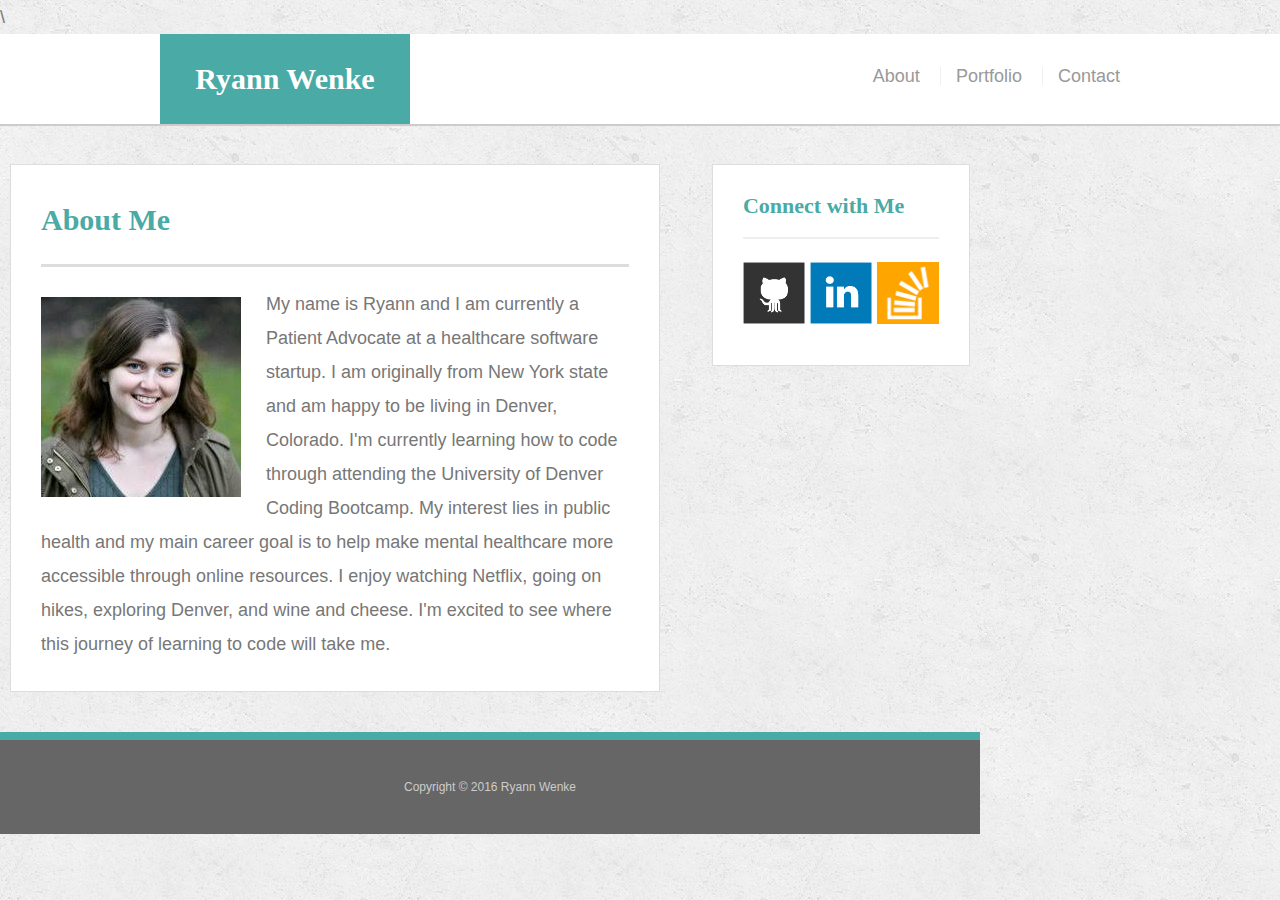
<file: index.html>
<!doctype html>
<html lang="en-us">

<head>
  <meta charset="UTF-8">
  <title>About | Ryann Wenke</title>\
  <meta name="viewport" content="width=device-width, initial-scale=1">
  <link rel="stylesheet" type="text/css" href="assets/css/reset.css">
  <link rel="stylesheet" type="text/css" href="assets/css/style.css">
</head>

<body>

  <header id="masthead">
    <div class="container">
      <a href="index.html" id="logo">Ryann Wenke</a>
      <nav>
        <a href="index.html">About</a>
        <a href="portfolio.html">Portfolio</a>
        <a href="contact.html">Contact</a>
      </nav>
    </div>
  </header>

  <div id="main-container" class="container">
    <section class="main-section">
      <h1>About Me</h1>

      <img src="assets/images/me.jpg" class="auth-image" alt="Your Name">

      <p>My name is Ryann and I am currently a Patient Advocate at a healthcare software startup. I am originally from New York state and am happy to be living in Denver, Colorado. I'm currently learning how to code through attending the University of Denver Coding Bootcamp. My interest lies in public health and my main career goal is to help make mental healthcare more accessible through online resources. I enjoy watching Netflix, going on hikes, exploring Denver, and wine and cheese. I'm excited to see where this journey of learning to code will take me.</p>

    </section>

    <section class="sidebar">
      <div id="connect">
        <h2>Connect with Me</h2>

        <a href="https://github.com/ryannwenke"><img src="assets/images/github-128.png" class="social" alt="GitHub" /></a>
        <a href="https://www.linkedin.com/in/ryann-wenke-03648a88/"><img src="assets/images/linkedin-128.png" class="social" alt="LinkedIn" /></a>
        <a href="https://stackoverflow.com/users/8588860/ryann-wenke"><img src="assets/images/stackoverflow-128.png" class="social" alt="Stack Overflow" /></a>
      </div>
    </section>
  </div>

  <footer>
    <div class="container">
      Copyright &copy; 2016 Ryann Wenke
    </div>
  </footer>
</body>

</html>
</file>
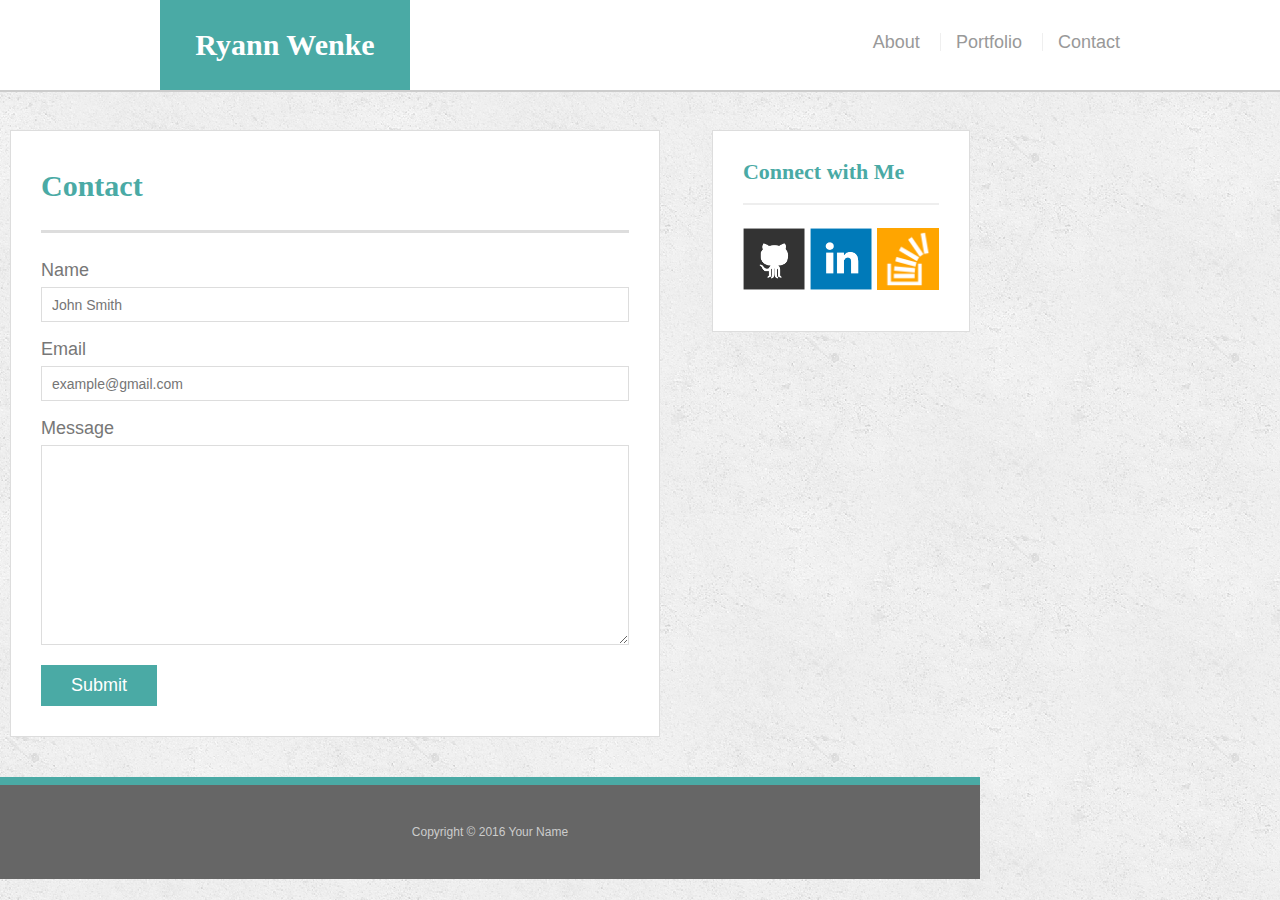
<file: contact.html>
<!doctype html>
<html lang="en-us">

<head>
  <meta charset="UTF-8">
  <title>Contact | Ryann Wenke</title>
  <meta name="viewport" content="initial-scale=1, maximum-scale=1">
  <link rel="stylesheet" type="text/css" href="assets/css/reset.css">
  <link rel="stylesheet" type="text/css" href="assets/css/style.css">
</head>

<body>

  <header id="masthead">
    <div class="container">
      <a href="index.html" id="logo">Ryann Wenke</a>
      <nav>
        <a href="index.html">About</a>
        <a href="portfolio.html">Portfolio</a>
        <a href="contact.html">Contact</a>
      </nav>
    </div>
  </header>

  <div id="main-container" class="container">
    <section class="main-section">
      <h1>Contact</h1>

      <form id="contact-form">
        <ul>
          <li>
            <label for="name">Name</label>
            <input type="text" id="name" name="name" placeholder="John Smith" required="required">
          </li>
          <li>
            <label for="email">Email</label>
            <input type="email" id="email" name="email" placeholder="example@gmail.com" required="required">
          </li>
          <li>
            <label for="message">Message</label>
            <textarea id="message" name="message" required="required"></textarea>
          </li>
        </ul>
        <input type="submit">
      </form>

    </section>

    <section class="sidebar">
      <div id="connect">
        <h2>Connect with Me</h2>

        <a href="https://github.com/ryannwenke"><img src="assets/images/github-128.png" class="social" alt="GitHub" /></a>
        <a href="https://www.linkedin.com/in/ryann-wenke-03648a88/"><img src="assets/images/linkedin-128.png" class="social" alt="LinkedIn" /></a>
        <a href="https://stackoverflow.com/users/8588860/ryann-wenke"><img src="assets/images/stackoverflow-128.png" class="social" alt="Stack Overflow" /></a>
      </div>
    </section>
  </div>

  <footer>
    <div class="container">
      Copyright &copy; 2016 Your Name
    </div>
  </footer>
</body>

</html>
</file>
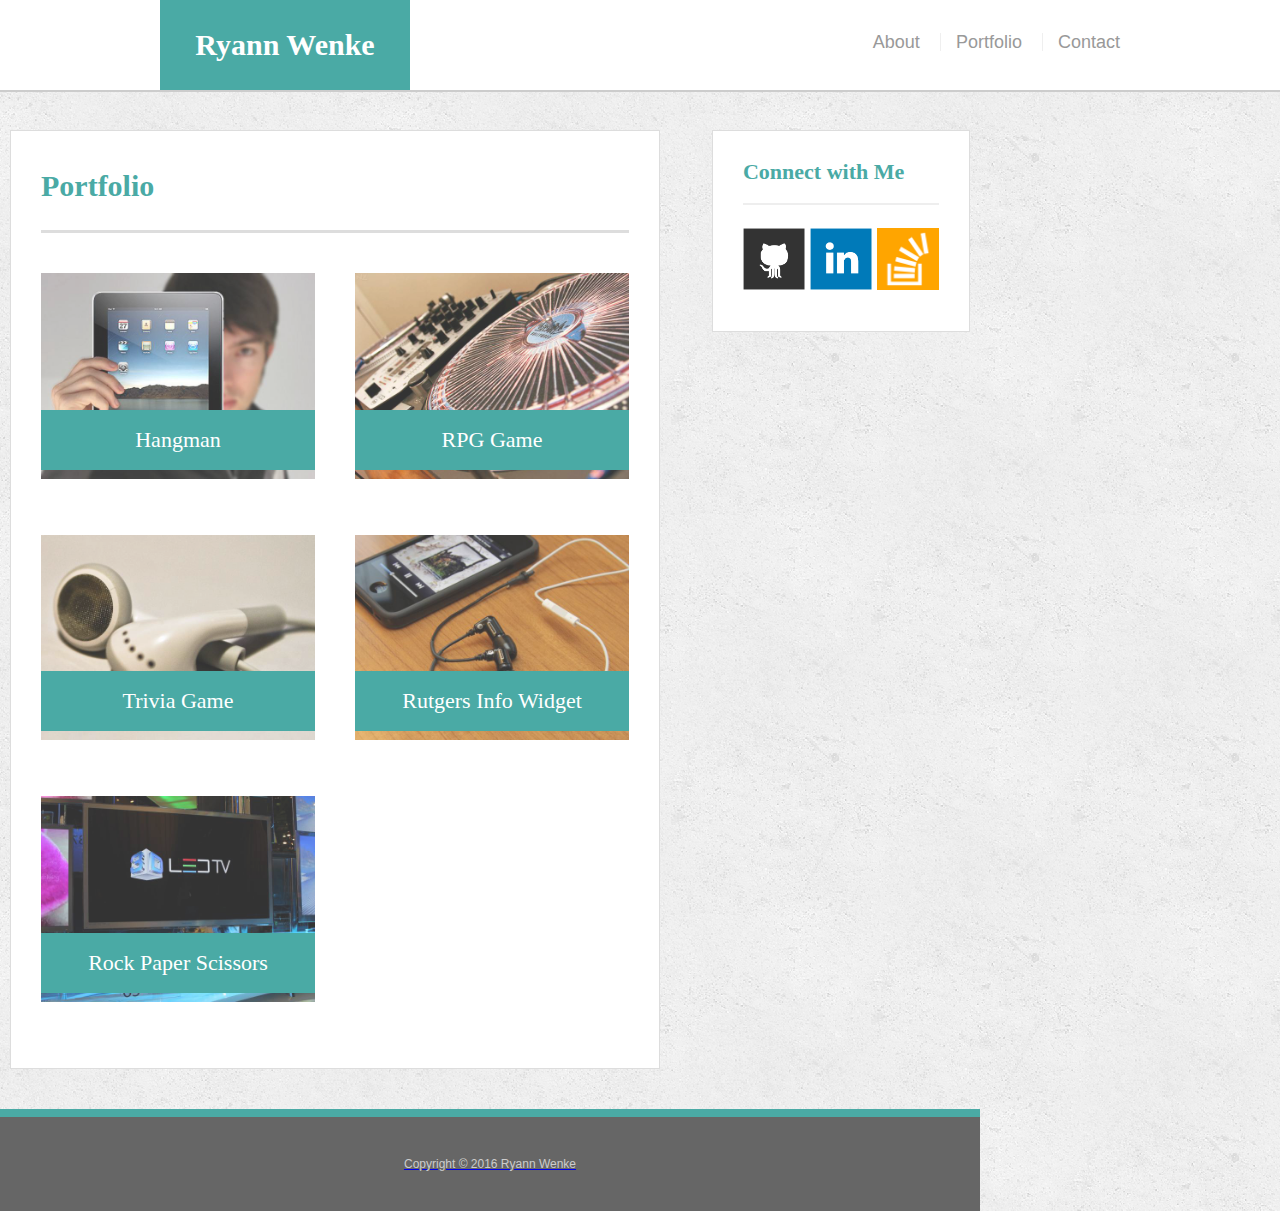
<file: portfolio.html>
<!doctype html>
<html lang="en-us">

<head>
  <meta charset="UTF-8">
  <title>Portfolio | Ryann Wenke</title>
  <meta name="viewport" content="initial-scale=1, maximum-scale=1">
  <link rel="stylesheet" type="text/css" href="assets/css/reset.css">
  <link rel="stylesheet" type="text/css" href="assets/css/style.css">
</head>

<body>

  <header id="masthead">
    <div class="container">
      <a href="index.html" id="logo">Ryann Wenke</a>
      <nav>
        <a href="index.html">About</a>
        <a href="portfolio.html">Portfolio</a>
        <a href="contact.html">Contact</a>
      </nav>
    </div>
  </header>

  <div id="main-container" class="container">
    <section class="main-section">
      <h1>Portfolio</h1>

      <div class="work">
        <img src="assets/images/technics-q-c-640-480-1.jpg" alt="hangman">

        <h3>Hangman</h3>
      </div>
      <div class="work">
        <img src="assets/images/technics-q-c-640-480-2.jpg" alt="RPG Game">

        <h3>RPG Game</h3>
      </div>
      <div class="work">
        <img src="assets/images/technics-q-c-640-480-5.jpg" alt="Trivia Game">

        <h3>Trivia Game</h3>
      </div>
      <div class="work">
        <img src="assets/images/technics-q-c-640-480-7.jpg" alt="Rutgers Info Widget">

        <h3>Rutgers Info Widget</h3>
      </div>
      <div class="work">
        <img src="assets/images/technics-q-c-640-480-9.jpg" alt="Rock Paper Scissors">

        <h3>Rock Paper Scissors</h3>
      </div>

    </section>

    <section class="sidebar">
      <div id="connect">
        <h2>Connect with Me</h2>

        <a href="https://github.com/ryannwenke"><img src="assets/images/github-128.png" class="social" alt="GitHub" /></a>
        <a href="https://www.linkedin.com/in/ryann-wenke-03648a88/"><img src="assets/images/linkedin-128.png" class="social" alt="LinkedIn" /></a>
        <a href="https://stackoverflow.com/users/8588860/ryann-wenke"><img src="assets/images/stackoverflow-128.png" class="social" alt="Stack Overflow" />
      </div>
    </section>
  </div>

  <footer>
    <div class="container">
      Copyright &copy; 2016 Ryann Wenke
    </div>
  </footer>
</body>

</html>
</file>
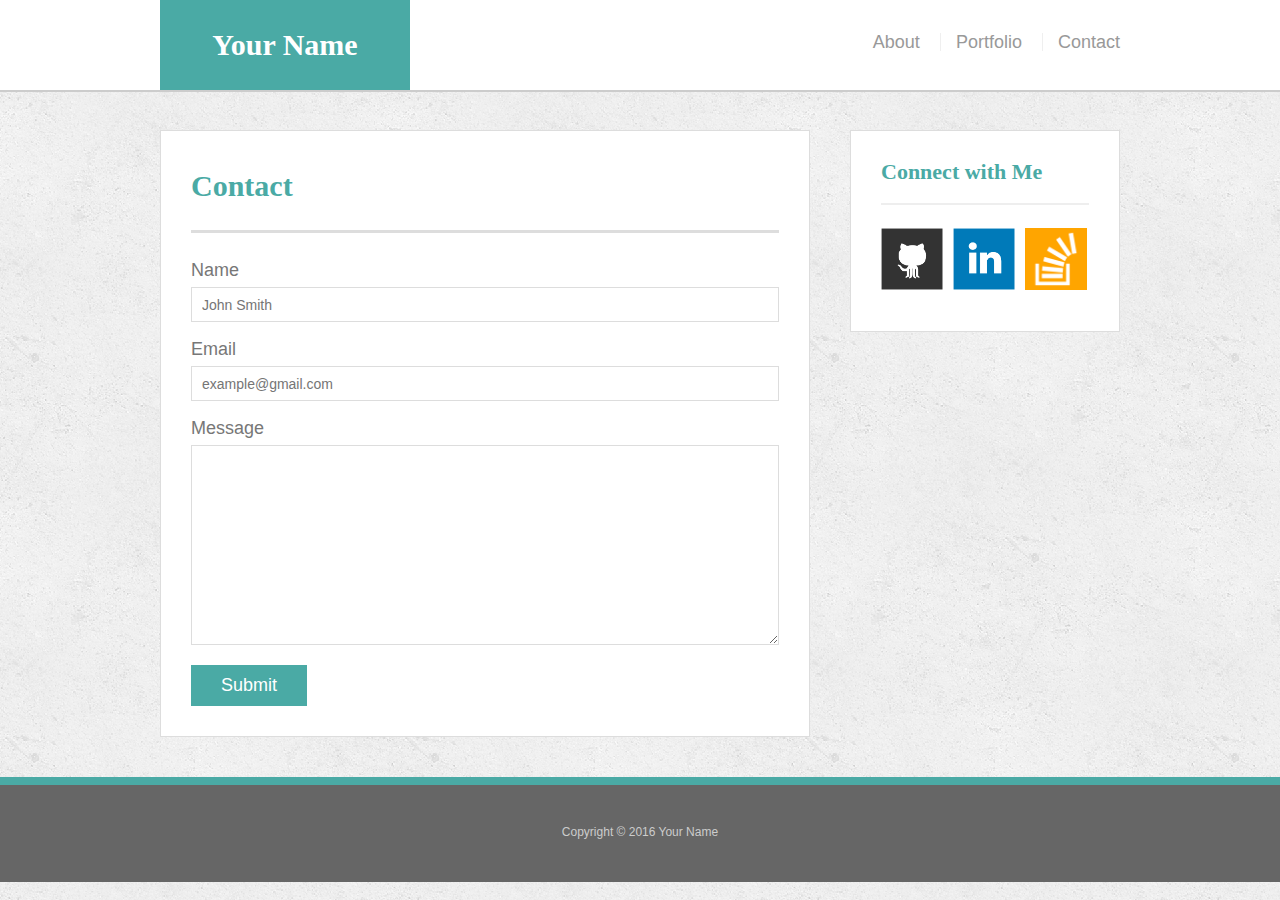
<file: bonus/hover-styles.html>
<!doctype html>
<html lang="en-us">

<head>
  <meta charset="UTF-8">
  <title>Hover Styling</title>
  <link rel="stylesheet" type="text/css" href="assets/css/reset.css">
  <link rel="stylesheet" type="text/css" href="assets/css/style.css">
</head>

<body>

  <header id="masthead">
    <div class="container">
      <a href="#" id="logo">Your Name</a>
      <nav>
        <a href="#">About</a>
        <a href="#">Portfolio</a>
        <a href="#">Contact</a>
      </nav>
    </div>
  </header>

  <div id="main-container" class="container">
    <section class="main-section">
      <h1>Contact</h1>

      <form id="contact-form">
        <ul>
          <li>
            <label for="name">Name</label>
            <input type="text" id="name" name="name" placeholder="John Smith" required="required">
          </li>
          <li>
            <label for="email">Email</label>
            <input type="email" id="email" name="email" placeholder="example@gmail.com" required="required">
          </li>
          <li>
            <label for="message">Message</label>
            <textarea id="message" name="message" required="required"></textarea>
          </li>
        </ul>
        <input type="submit">
      </form>

    </section>

    <section class="sidebar">
      <div id="connect">
        <h2>Connect with Me</h2>

        <img src="assets/images/github-128.png" class="social" alt="Github">
        <img src="assets/images/linkedin-128.png" class="social" alt="LinkedIn">
        <img src="assets/images/stackoverflow-128.png" class="social" alt="Stack Overflow">
      </div>
    </section>
  </div>

  <footer>
    <div class="container">
      Copyright &copy; 2016 Your Name
    </div>
  </footer>
</body>

</html>
</file>
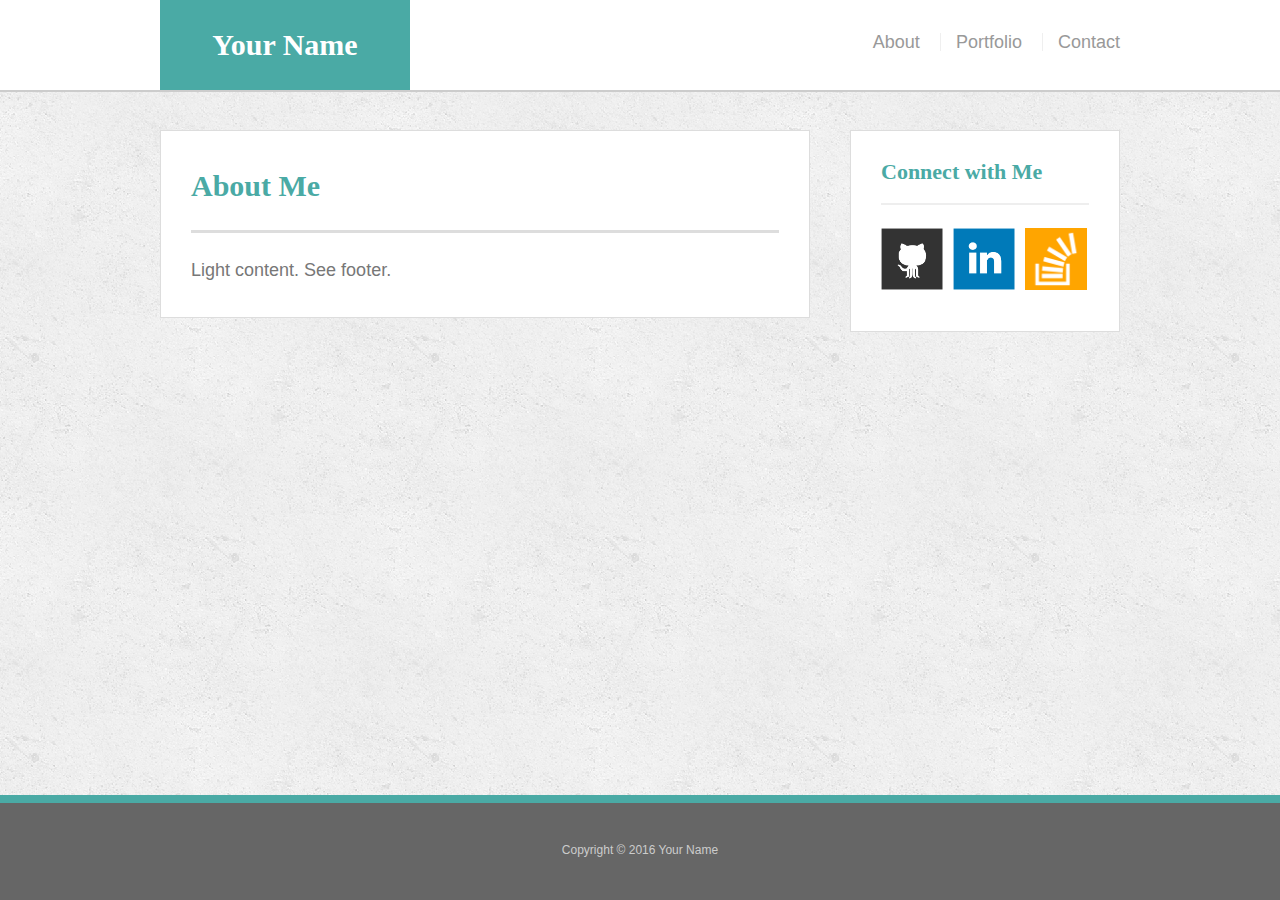
<file: bonus/sticky-footer.html>
<!doctype html>
<html lang="en-us">

<head>
  <meta charset="UTF-8">
  <title>Sticky Footer</title>
  <link rel="stylesheet" type="text/css" href="assets/css/reset.css">
  <link rel="stylesheet" type="text/css" href="assets/css/style.css">
</head>

<body>

  <header id="masthead">
    <div class="container">
      <a href="#" id="logo">Your Name</a>
      <nav>
        <a href="#">About</a>
        <a href="#">Portfolio</a>
        <a href="#">Contact</a>
      </nav>
    </div>
  </header>

  <div class="wrapper">
    <div id="main-container" class="container">
      <section class="main-section">
        <h1>About Me</h1>

        <p>Light content. See footer.</p>

      </section>

      <section class="sidebar">
        <div id="connect">
          <h2>Connect with Me</h2>

          <img src="assets/images/github-128.png" class="social" alt="Github">
          <img src="assets/images/linkedin-128.png" class="social" alt="LinkedIn">
          <img src="assets/images/stackoverflow-128.png" class="social" alt="Stack Overflow">
        </div>
      </section>

      <div class="push"></div>
    </div>
  </div>

  <footer>
    <div class="container">
      Copyright &copy; 2016 Your Name
    </div>
  </footer>
</body>

</html>
</file>
<file: assets/css/style.css>
body {
  font-family: Arial, "Helvetica Neue", Helvetica, sans-serif;
  font-size: 18px;
  line-height: 34px;
  color: #777;
  background: url("../images/concrete_seamless.png");
}

* {
  box-sizing: border-box;
}

/* general */

.container {
  width: 100%;
  max-width: 960px;
  margin: 0 auto;
  clear: both;
}

h1,
h2,
h3,
p {
  margin-bottom: 20px;
}

p:last-child {
  margin-bottom: 0;
}

h1,
h2,
h3 {
  font-family: Georgia, Times, "Times New Roman", serif;
  font-weight: 700;
  color: #4aaaa5;
}

h1 {
  padding-bottom: 20px;
  font-size: 30px;
  line-height: 49px;
  border-bottom: 3px solid #ddd;
}

h2,
h3 {
  font-size: 22px;
}

/* header */

#masthead {
  position: fixed;
  z-index: 99;
  width: 100%;
  margin: 0 0 30px;
  overflow: auto;
  color: #fff;
  background: #fff;
  border-bottom: 2px solid #ccc;
}

#logo {
  float: left;
  width: 250px;
  height: 90px;
  font-family: Georgia, Times, "Times New Roman", serif;
  font-size: 30px;
  font-weight: 700;
  line-height: 90px;
  color: #fff;
  text-align: center;
  text-decoration: none;
  background: #4aaaa5;
}

nav {
  float: right;
  margin-top: 25px;
}

nav a {
  display: inline-block;
  padding-left: 15px;
  margin-left: 15px;
  line-height: 18px;
  color: #999;
  text-decoration: none;
  border-left: 1px solid #efefef;
}

nav a:first-child {
  border-left: 0 none;
}

/* footer */

footer {
  padding: 30px 0;
  clear: both;
  font-size: 12px;
  color: #fff;
  color: #ccc;
  text-align: center;
  background: #666;
  border-top: 8px solid #4aaaa5;
}

/* sidebar */

.sidebar {
  padding: 30px;
  margin-bottom: 20px;
  background: #fff;
  border: 1px solid #ddd;
}

h3,
.sidebar h2 {
  padding-bottom: 20px;
  margin-bottom: 15px;
  line-height: 22px;
  border-bottom: 2px solid #eee;
}

.social {
  width: 62px;
  height: 62px;
  margin-top: 8px;
  margin-right: 5px;
}

.social:last-child {
  margin-right: 0;
}

/* main */

#main-container {
  padding-top: 130px;
}

.main-section {
  float: left;
  width: 100%;
  max-width: 650px;
  padding: 30px;
  margin: 0 0 40px;
  background: #fff;
  border: 1px solid #ddd;
}

/* portfolio page */

.work {
  position: relative;
  float: left;
  width: 274px;
  margin: 20px 0 25px;
  overflow: auto;
}

.work:nth-child(even) {
  margin-right: 40px;
}

.work img {
  width: 100%;
  border: 0 none;
  opacity: 0.8;
}

.work h3 {
  position: absolute;
  bottom: 20px;
  width: 100%;
  padding: 15px;
  margin-bottom: 0;
  font-weight: 300;
  line-height: 30px;
  color: #fff;
  text-align: center;
  background: #4aaaa5;
  border-bottom: 0;
}

.auth-image {
  float: left;
  width: 200px;
  height: auto;
  margin-top: 10px;
  margin-right: 25px;
}

/* contact page */

#contact-form ul {
  margin-bottom: 20px;
}

#contact-form li {
  margin-bottom: 10px;
}

label,
input[type=text],
input[type=email],
textarea {
  display: block;
  width: 100%;
}

input[type=text],
input[type=email],
textarea {
  height: 35px;
  padding: 0 10px;
  font-size: 14px;
  border: 1px solid #ddd;
}

textarea {
  height: 200px;
}

input[type=submit] {
  padding: 10px 30px;
  font-size: 18px;
  color: #fff;
  cursor: pointer;
  background: #4aaaa5;
  border: 0 none;
}

/*media queries*/
/*computer*/
@media only screen and (min-width:769px) {
  body {
    width:980px; 
  }
  .sidebar {
    float: right;
    max-width: 270px;
}
}

/*tablet*/
@media only screen and (max-width:768px) {
  body {
  }
  .sidebar {
    float: none;
    width:100%;
    clear:both;
    
}
}

/*phone*/
@media only screen and (max-width:640px) {
  body {
  }
  .sidebar {
    float: none;
    width: 100%;
    clear:both;
}
}
</file>
<file: bonus/assets/css/style.css>
body {
  font-family: Arial, "Helvetica Neue", Helvetica, sans-serif;
  font-size: 18px;
  line-height: 34px;
  color: #777;
  background: url("../images/concrete_seamless.png");
}

* {
  box-sizing: border-box;
  margin: 0;
}

/* sticky footer styling */

/* http://ryanfait.com/html5-sticky-footer/ */

html,
body {
  height: 100%;
}

.wrapper {
  height: auto !important;
  height: 100%;
  min-height: 100%;
  margin: 0 auto -105px;
}

footer,
.push {
  height: 105px;
}

/* end sticky footer styling */

/* start hover styling */

#logo:hover,
input[type=submit]:hover {
  background: #5e7f7e;
}

nav a:hover {
  color: #5e7f7e;
}

.social:hover {
  cursor: pointer;
  opacity: 0.8;
}

/* end hover styling */

/* general styling */

.container {
  width: 100%;
  max-width: 960px;
  margin: 0 auto;
  clear: both;
}

h1,
h2,
h3,
p {
  margin-bottom: 20px;
}

p:last-child {
  margin-bottom: 0;
}

h1,
h2,
h3 {
  font-family: Georgia, Times, "Times New Roman", serif;
  font-weight: 700;
  color: #4aaaa5;
}

h1 {
  padding-bottom: 20px;
  font-size: 30px;
  line-height: 49px;
  border-bottom: 3px solid #ddd;
}

h2,
h3 {
  font-size: 22px;
}

/* header */

#masthead {
  position: fixed;
  z-index: 99;
  width: 100%;
  margin: 0 0 30px;
  overflow: auto;
  color: #fff;
  background: #fff;
  border-bottom: 2px solid #ccc;
}

#logo {
  float: left;
  width: 250px;
  height: 90px;
  font-family: Georgia, Times, "Times New Roman", serif;
  font-size: 30px;
  font-weight: 700;
  line-height: 90px;
  color: #fff;
  text-align: center;
  text-decoration: none;
  background: #4aaaa5;
}

nav {
  float: right;
  margin-top: 25px;
}

nav a {
  display: inline-block;
  padding-left: 15px;
  margin-left: 15px;
  line-height: 18px;
  color: #999;
  text-decoration: none;
  border-left: 1px solid #efefef;
}

nav a:first-child {
  border-left: 0 none;
}

/* footer */

footer {
  padding: 30px 0;
  clear: both;
  font-size: 12px;
  color: #fff;
  color: #ccc;
  text-align: center;
  background: #666;
  border-top: 8px solid #4aaaa5;
}

/* sidebar */

.sidebar {
  float: right;
  width: 100%;
  max-width: 270px;
  padding: 30px;
  margin-bottom: 20px;
  background: #fff;
  border: 1px solid #ddd;
}

h3,
.sidebar h2 {
  padding-bottom: 20px;
  margin-bottom: 15px;
  line-height: 22px;
  border-bottom: 2px solid #eee;
}

.social {
  width: 62px;
  height: 62px;
  margin-top: 8px;
  margin-right: 5px;
}

.social:last-child {
  margin-right: 0;
}

/* main */

#main-container {
  padding-top: 130px;
}

.main-section {
  float: left;
  width: 100%;
  max-width: 650px;
  padding: 30px;
  margin: 0 0 40px;
  background: #fff;
  border: 1px solid #ddd;
}

/* contact page */

#contact-form ul {
  margin-bottom: 20px;
}

#contact-form li {
  margin-bottom: 10px;
}

label,
input[type=text],
input[type=email],
textarea {
  display: block;
  width: 100%;
}

input[type=text],
input[type=email],
textarea {
  height: 35px;
  padding: 0 10px;
  font-size: 14px;
  border: 1px solid #ddd;
}

textarea {
  height: 200px;
}

input[type=submit] {
  padding: 10px 30px;
  font-size: 18px;
  color: #fff;
  cursor: pointer;
  background: #4aaaa5;
  border: 0 none;
}
</file>
